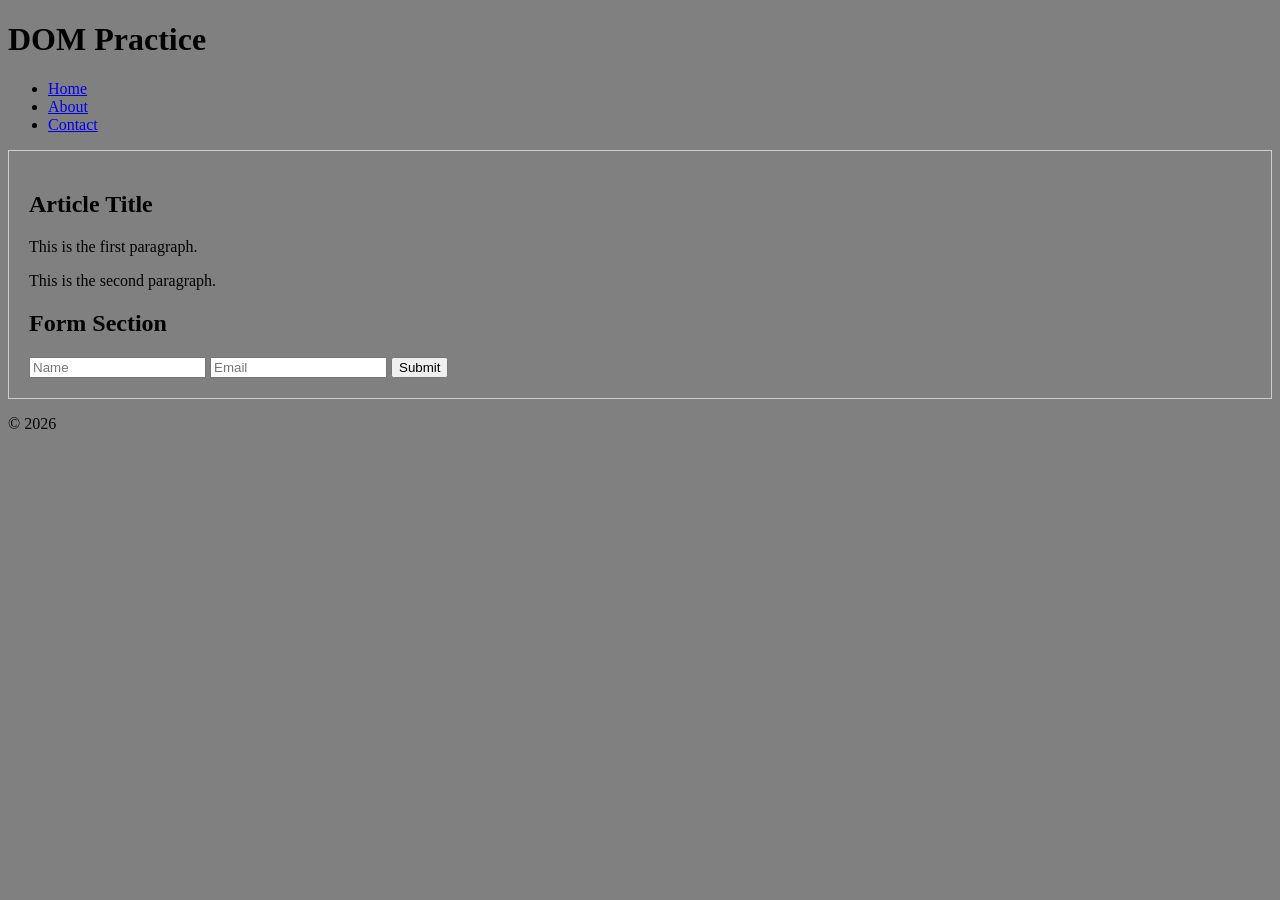
<file: week05_task/index.html>
<!DOCTYPE html>
<html lang="en">
<head>
    <meta charset="UTF-8">
    <title>DOM Practice</title>
    <style>
        .highlight { background-color:purple; }
        .container { padding: 20px; border: 1px solid #ccc; }
    </style>
</head>
<body style="background-color: grey;">
    <header id="main-header">
        <h1>DOM Practice</h1>
        <nav>
            <ul class="nav-list">
                <li><a href="#" class="nav-link">Home</a></li>
                <li><a href="#" class="nav-link">About</a></li>
                <li><a href="#" class="nav-link">Contact</a></li>
            </ul>
        </nav>
    </header>
    
    <main class="container">
        <article>
            <h2 class="title">Article Title</h2>
            <p class="content">This is the first paragraph.</p>
            <p class="content">This is the second paragraph.</p>
        </article>
        
        <section>
            <h2>Form Section</h2>
            <form id="contact-form">
                <input type="text" id="name" name="name" placeholder="Name">
                <input type="email" id="email" name="email" placeholder="Email">
                <button type="submit">Submit</button>
            </form>
        </section>
    </main>
    
    <footer>
        <p>&copy; 2026</p>
    </footer>
    
    <script src="dom.js"></script>
</body>
</html>
</file>
